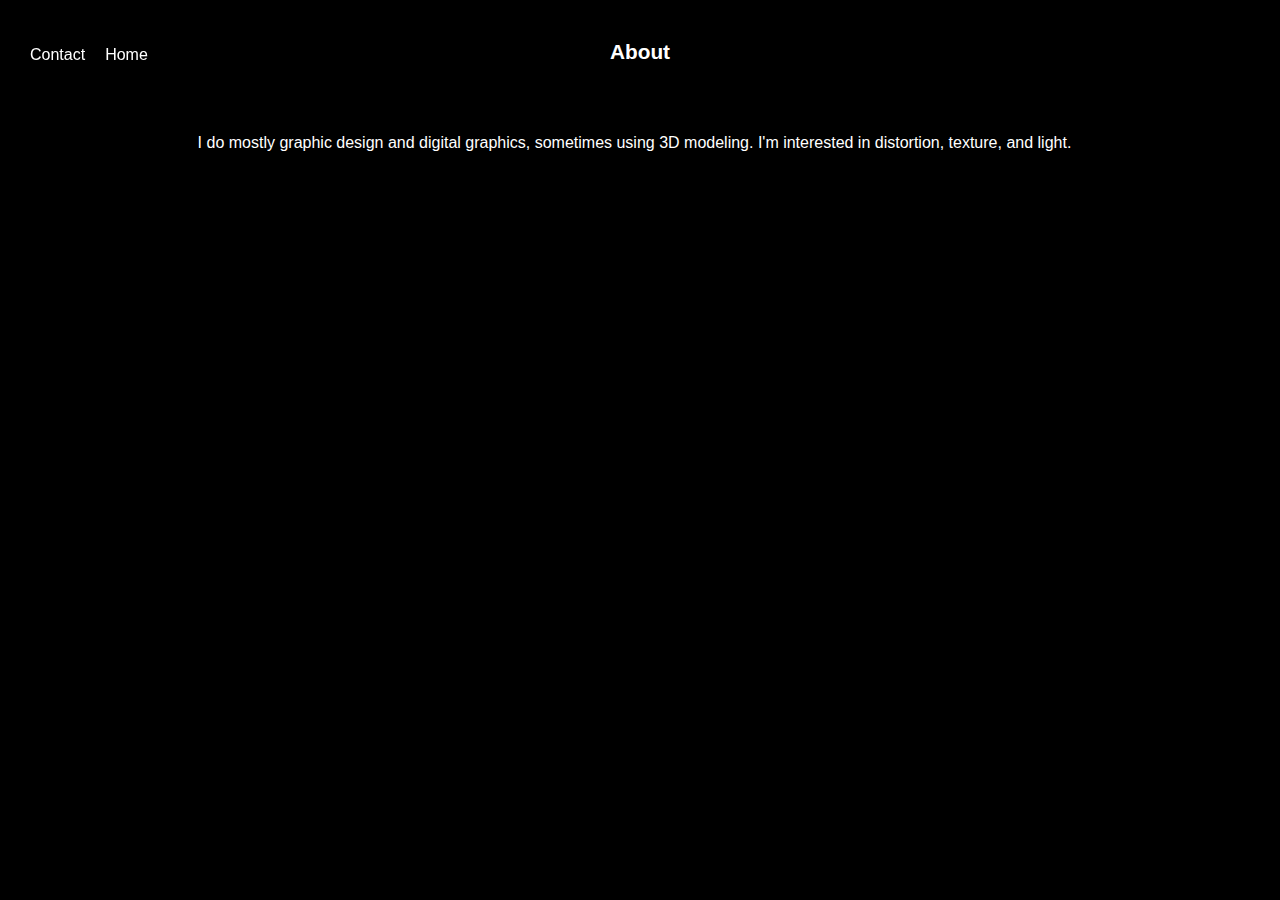
<file: about.html>
<!DOCTYPE html>
<html lang="en" dir="ltr">
  <head>
    <meta charset="utf-8">
    <link rel="stylesheet" href="frames.css">
  </head>
  <body style="background-color:black;color:white;">
    <h1>About</h1>
    <div id = "art_topnav">
      <a href="mailto:yokourano105@gmail.com?subject=art_contact" class="navlink" id="art_contact"><p>Contact</p></a>
      <a href="art_frame.html" class="navlink" id="art_about"><p>Home</p></a>
    </div>
    <div id="pagecontent">
      <p>I do mostly graphic design and digital graphics, sometimes using 3D modeling. I'm interested in distortion, texture, and light.</p>
    </div>
  </body>
</html>
</file>
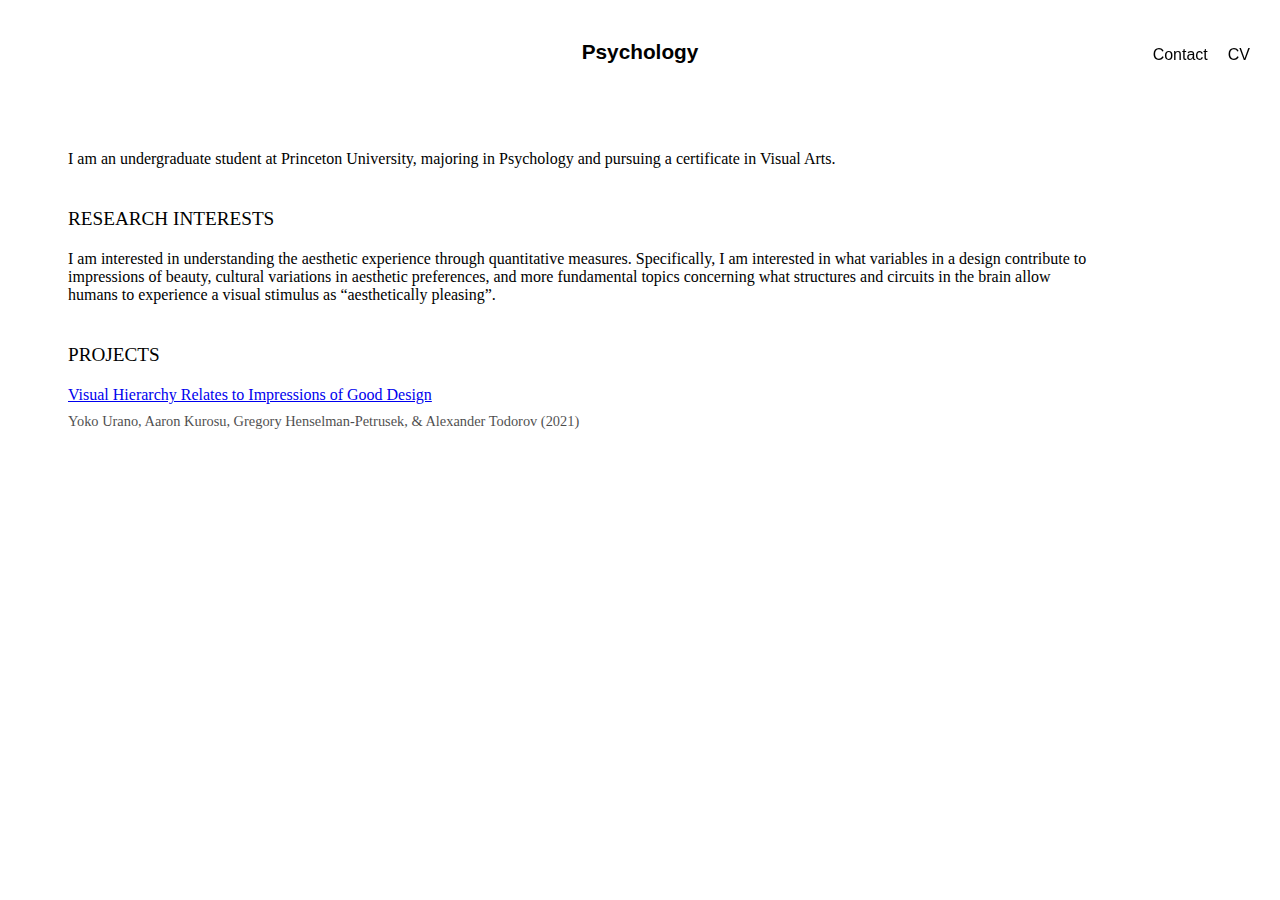
<file: psych_frame.html>
<!DOCTYPE html>
<html lang="en" dir="ltr">
  <head>
    <meta charset="utf-8">
    <link rel="stylesheet" href="frames.css">
  </head>
  <body style="background-color:white; color:black;"">
    <h1>Psychology</h1>
    <div id="psych_topnav">
      <a href="mailto:yurano@princeton.edu?subject=psych_contact" class="navlink" id="psych_contact"><p>Contact</p></a>
      <a href="yokourano_cv.pdf" target="_blank" class="navlink" id="psych_cv"><p>CV</p></a>
    </div>
    <div class="research">
      <p>I am an undergraduate student at Princeton University, majoring in Psychology and pursuing a certificate in Visual Arts.</p>
      <h2>RESEARCH INTERESTS</h2>
      <p>I am interested in understanding the aesthetic experience through quantitative measures.
        Specifically, I am interested in what variables in a design contribute to impressions of beauty,
        cultural variations in aesthetic preferences, and more fundamental topics concerning what structures
        and circuits in the brain allow humans to experience a visual stimulus as “aesthetically pleasing”.</p>
      <h2>PROJECTS</h2>
      <p><a style="text-decoration:underline;" href="https://psyarxiv.com/hksf9/" target="_blank"> Visual Hierarchy Relates to Impressions of Good Design</a></p>
      <p class="info">Yoko Urano, Aaron Kurosu, Gregory Henselman-Petrusek, & Alexander Todorov (2021)</p>
      <iframe frameborder="0" width="600px" height="340px" src="https://www.youtube.com/embed/dkgq902KgPE"></iframe>
    </div>
  </body>
</html>
</file>
<file: frames.css>
h1 {
  font-family: sans-serif;
  font-size: 1.3em;
  font-weight: 700;
  color:inherit;
  text-align: center;
  margin: 40px;
}

#art_topnav {
  display:flex;
  position:fixed;
  top:20px;
  left:20px;
}

#psych_topnav {
  display:flex;
  position:fixed;
  top:20px;
  right:20px;
}

a:link{
  text-decoration: none;
}

a:hover {
  opacity:0.7;
}

a:visited {
  text-decoration: none;
  color:inherit;
}

.navlink {
  font-family: sans-serif;
  font-weight: 500;
  font-size: 1.0em;
  color:inherit;
  margin: 10px;
}

img {
  display: block;
  margin-left: auto;
  margin-right: auto;
  padding-top:60px;
  padding-bottom:30px;
}

.blob{
  height:70vh;
}

.glass{
  height:50vh;
}

.zoomedblob {
  height: 60vh;
}

#poster1 {
  height:70vh;
}

#poster2 {
  width:80vw;
}

#poster3 {
  height:70vh;
}

#interface {
  width:80vw;
}

.vidembed {
  display: block;
  margin-left: auto;
  margin-right: auto;
}

.research {
  padding-top: 30px;
  font-family: serif;
  color:inherit;
  margin-left:60px;
  font-weight: 500;
  width:80vw;
}

h2 {
  margin-bottom: 20px;
  margin-top: 40px;
  font-weight: inherit;
  font-size: 1.2em;
}

.info {
  margin-top:-0.5em;
  opacity:0.7;
  font-size:0.9em;
}

#pagecontent {
  margin-top:70px;
  display: block;
  margin-left: auto;
  margin-right: auto;
  width:70%;
  font-family: sans-serif;
}
</file>
